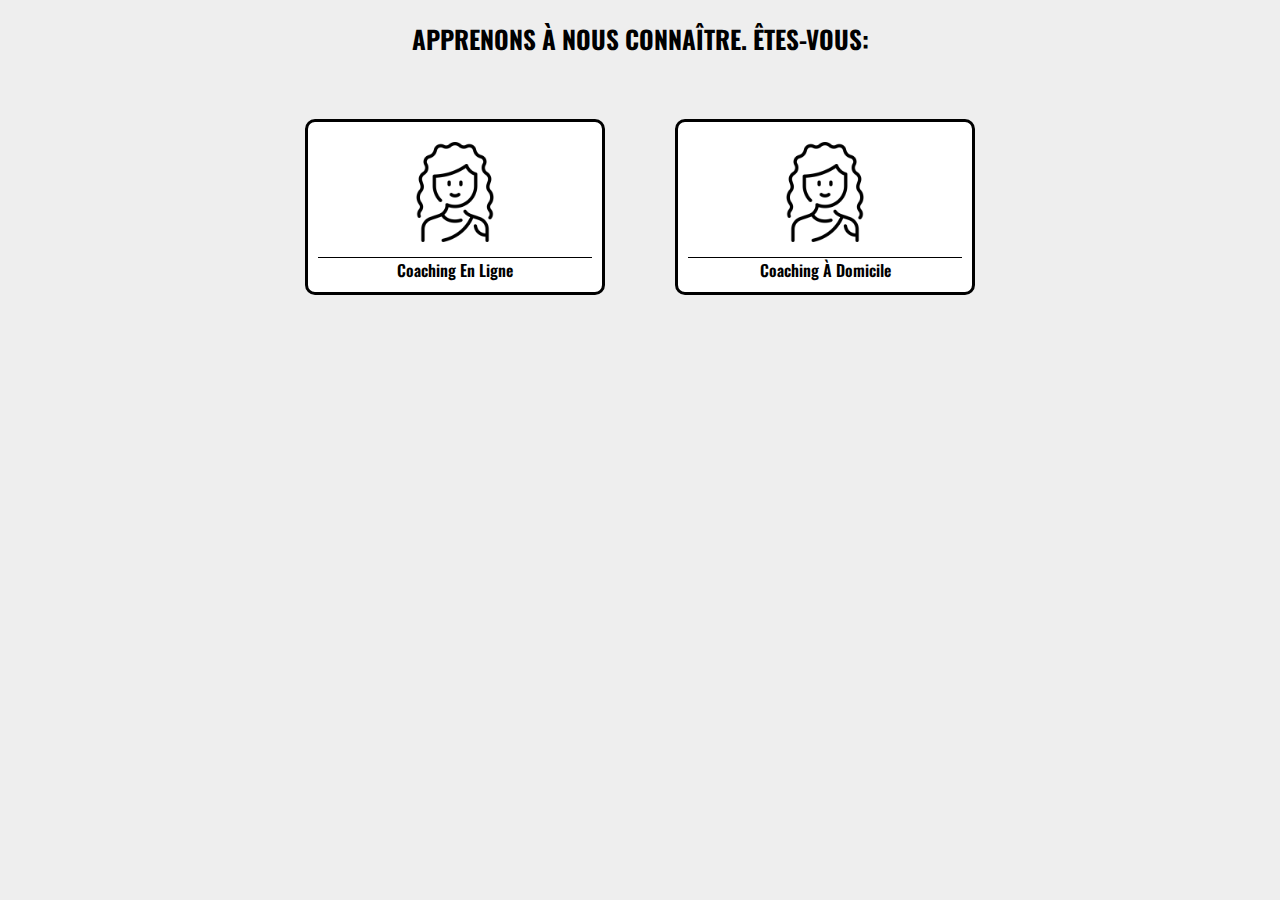
<file: index.html>
<!DOCTYPE html>
<html lang="en">
<head>
    <meta charset="UTF-8">
    <meta http-equiv="X-UA-Compatible" content="IE=edge">
    <meta name="viewport" content="width=device-width, initial-scale=1.0">
    <title>Document</title>
    <link rel="stylesheet" href="https://cdnjs.cloudflare.com/ajax/libs/font-awesome/5.15.3/css/all.min.css">

    <link rel="stylesheet" href="style.css">
</head>
<body>
    <div class="container">
    <h1 class="heading">APPRENONS À NOUS CONNAÎTRE. ÊTES-VOUS:</h1>

        <div class="box-container">
            <div class="box visible "  id="div11">
                <div class="icon">
                    <img class="image" src="img/woman (1).png" alt="">
                </div>

                <p>Coaching en ligne </p>
                
            </div>

            <!---------------------->
            

            <div class="box visible" id="div12">
                <div class="icon">
                    <img class="image" src="img/woman (1).png" alt="">
                </div>
                
                <p>Coaching à domicile </p>
            </div>

         </div>

         <div class="box-container c2" > 
            <!----------hidden------------>

            <div class="box hidden" id="div21">
                <a href="pages/cvideo.html">
                <div class="icon">
                    <img class="image" src="img/fitness.png" alt="">
                </div>
                
                <p> Coaching video</p>
            </a>
            </div>


            <div class="box hidden" id="div22">
                <a href="pages/Ralimentaire.html">
                <div class="icon">
                    <img class="image" src="img/woman (1).png" alt="">
                </div>
                
                <p>Rééquilibrage alimentaire</p>
                </a>
            </div>


            <div  class="box hidden" id="div3">
                <a href="pages/deplacer.html">
                <div class="icon">
                    <img class="image" src="img/woman (1).png" alt="">
                </div>
                
                <p>Je me déplace sur Genène, Coppet et Nyon </p>
              </a>
            </div>
           
        </div>


        </div>
        <br>

        <div class="button">
            <button type="button" class="prev" id="btnprev">Retour</button>
        
        </div>
         

    <script src="script.js">
        
    </script>
</body>
</html>
</file>
<file: style.css>
@import url('https://fonts.googleapis.com/css2?family=Oswald:wght@200;300;400;500;600&family=Poppins:wght@100;200;400;500&display=swap');
*{
    font-family: Oswald, sans-serif ;
    margin: 0;
    padding: 0;
    box-sizing: border-box;
    text-transform: capitalize;
}

body{
    background: #eee;
}

.heading{
    text-align: center;
    font-size: 25px;
    padding: 20px 0;
    color: black;

}

.box-container{
    /* display: grid; */
    /* grid-template-columns: repeat(auto-fit, minmax(250px, 1fr));
    grid-gap: 15px;
    padding: 2px;
    align-items: center; */
    display: flex;
    flex-wrap: wrap;
    padding: 2px;
    width: 100%;
    align-items: center;
    justify-content: center;
    margin-top: 30px;
    grid-gap: 50px;
    cursor: pointer;
 



}

.box-container .box{
    padding: 10px;
    border-radius: 10px;
    background: #fff;
    border: 3px solid black;
    text-align: center;
     width: 300px !important;
     margin: 10px;
     /*  */
   
}




.box-container .box .image{
    height: 100px;
    margin: 10px 0;
}

.box-container .box p{
    border-top: 1px solid black;
    text-decoration: none;
    display: block;
    font-size: 16px;
    cursor: pointer;
    font-weight: 600 ;

}
.box-container .visible{
    display: block ;
}

.box-container .hidden:nth-child(3){
    display: none ;
}

.box-container .hidden:nth-child(2){
    display: none ;
}

.box-container .hidden:nth-child(1){
    display: none;
}


/* .button{
    display: block;
    margin : auto;
    text-align: center;
} */

.box-container a{
    text-decoration: none;
    color: black;
}

 .prev{
    display: none;
    
    width: 20%;
    color: #eee;
    background: black;
    font-size: 16px;
    border-radius: 20px;
    cursor: pointer;
    padding: 3px;
    margin: 50px;
    padding-right: 3px;flex-wrap: wrap
    
   

}
</file>
